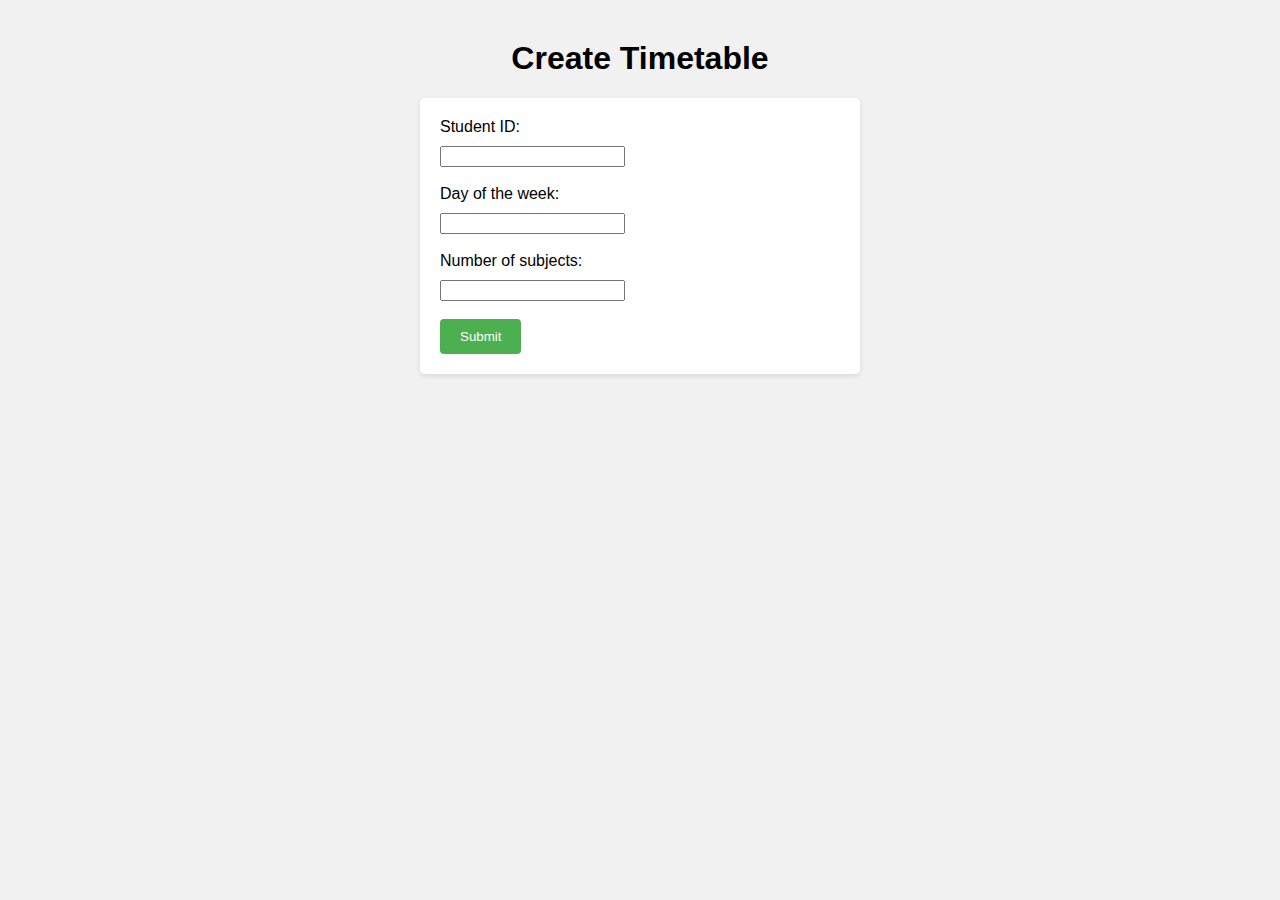
<file: smart_bag/templates/index.html>
<!DOCTYPE html>
<html>
<head>
    <title>Create Timetable</title>
    <style>
        body {
            font-family: Arial, sans-serif;
            background-color: #f1f1f1;
        }

        h1 {
            text-align: center;
            margin-top: 40px;
        }

        form {
            max-width: 400px;
            margin: 0 auto;
            padding: 20px;
            background-color: #fff;
            border-radius: 5px;
            box-shadow: 0 2px 5px rgba(0, 0, 0, 0.1);
        }

        label {
            display: block;
            margin-bottom: 10px;
        }

        select {
            width: 100%;
            padding: 10px;
            border: 1px solid #ccc;
            border-radius: 4px;
            box-sizing: border-box;
            margin-bottom: 10px;
        }

        input[type="submit"] {
            background-color: #4CAF50;
            color: #fff;
            padding: 10px 20px;
            border: none;
            border-radius: 4px;
            cursor: pointer;
        }

        input[type="submit"]:hover {
            background-color: #45a049;
        }
    </style>
</head>
<body>
    <h1>Create Timetable</h1>
    <form method="POST" action="/">
        <label for="studentID">Student ID:</label>
        <input type="text" id="studentID" name="studentID"><br><br>
        <label for="day">Day of the week:</label>
        <input type="text" id="day" name="day"><br><br>
        <label for="numbers">Number of subjects:</label>
        <input type="text" id="numbers" name="numbers"><br><br>
        
        <div id="subjectInputs">
            <!-- Subject inputs will be dynamically added here using JavaScript -->
        </div>
        
        <input type="submit" value="Submit">
    </form>
    
    <script>
        const numbersInput = document.getElementById('numbers');
        const subjectInputs = document.getElementById('subjectInputs');

        numbersInput.addEventListener('input', (e) => {
            const number = parseInt(e.target.value);
            subjectInputs.innerHTML = '';

            for (let i = 0; i < number; i++) {
                const subjectSelect = document.createElement('select');
                subjectSelect.name = `subject${i}`;

                const physicsOption = document.createElement('option');
                physicsOption.value = 'Physics';
                physicsOption.text = 'Physics';
                subjectSelect.appendChild(physicsOption);

                const chemistryOption = document.createElement('option');
                chemistryOption.value = 'chemistry';
                chemistryOption.text = 'Chemistry';
                subjectSelect.appendChild(chemistryOption);

                const mathsOption = document.createElement('option');
                mathsOption.value = 'maths';
                mathsOption.text = 'Maths';
                subjectSelect.appendChild(mathsOption);

                subjectInputs.appendChild(subjectSelect);
                subjectInputs.appendChild(document.createElement('br'));
            }
        });
    </script>
</body>
</html>
</file>
